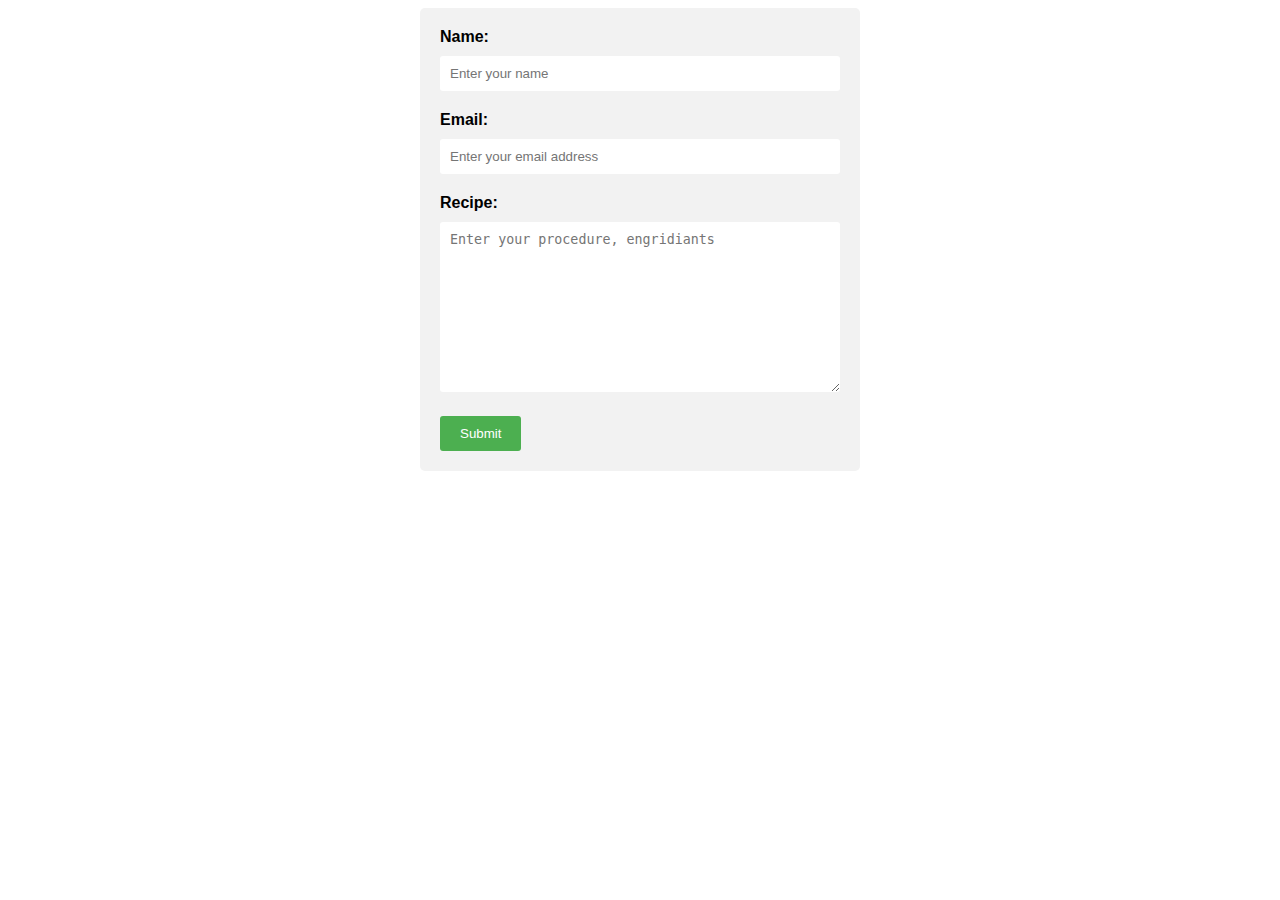
<file: Recipe-website/add.html>
<!DOCTYPE html>
<html>
  <head>
    <title>My Form</title>
    <style>
      /* CSS styles for the form */
      form {
        width: 400px;
        margin: 0 auto;
        font-family: Arial, sans-serif;
        background-color: #f2f2f2;
        padding: 20px;
        border-radius: 5px;
      }

      label {
        display: block;
        margin-bottom: 10px;
        font-weight: bold;
      }

      input[type="text"],
      textarea {
        width: 100%;
        padding: 10px;
        margin-bottom: 20px;
        border: none;
        border-radius: 3px;
        box-sizing: border-box;
      }

      input[type="submit"] {
        background-color: #4CAF50;
        color: #fff;
        padding: 10px 20px;
        border: none;
        border-radius: 3px;
        cursor: pointer;
      }

      input[type="submit"]:hover {
        background-color: #3e8e41;
      }
    </style>
  </head>
  <body>
    <form action="recipe.txt">
      <label for="name">Name:</label>
      <input type="text" id="name" name="name" placeholder="Enter your name">

      <label for="email">Email:</label>
      <input type="text" id="email" name="email" placeholder="Enter your email address">

      <label for="message">Recipe:</label>
      <textarea id="message" name="message" rows="10" placeholder="Enter your procedure, engridiants"></textarea>

      <input type="submit" value="Submit">
    </form>
  </body>
</html>
</file>
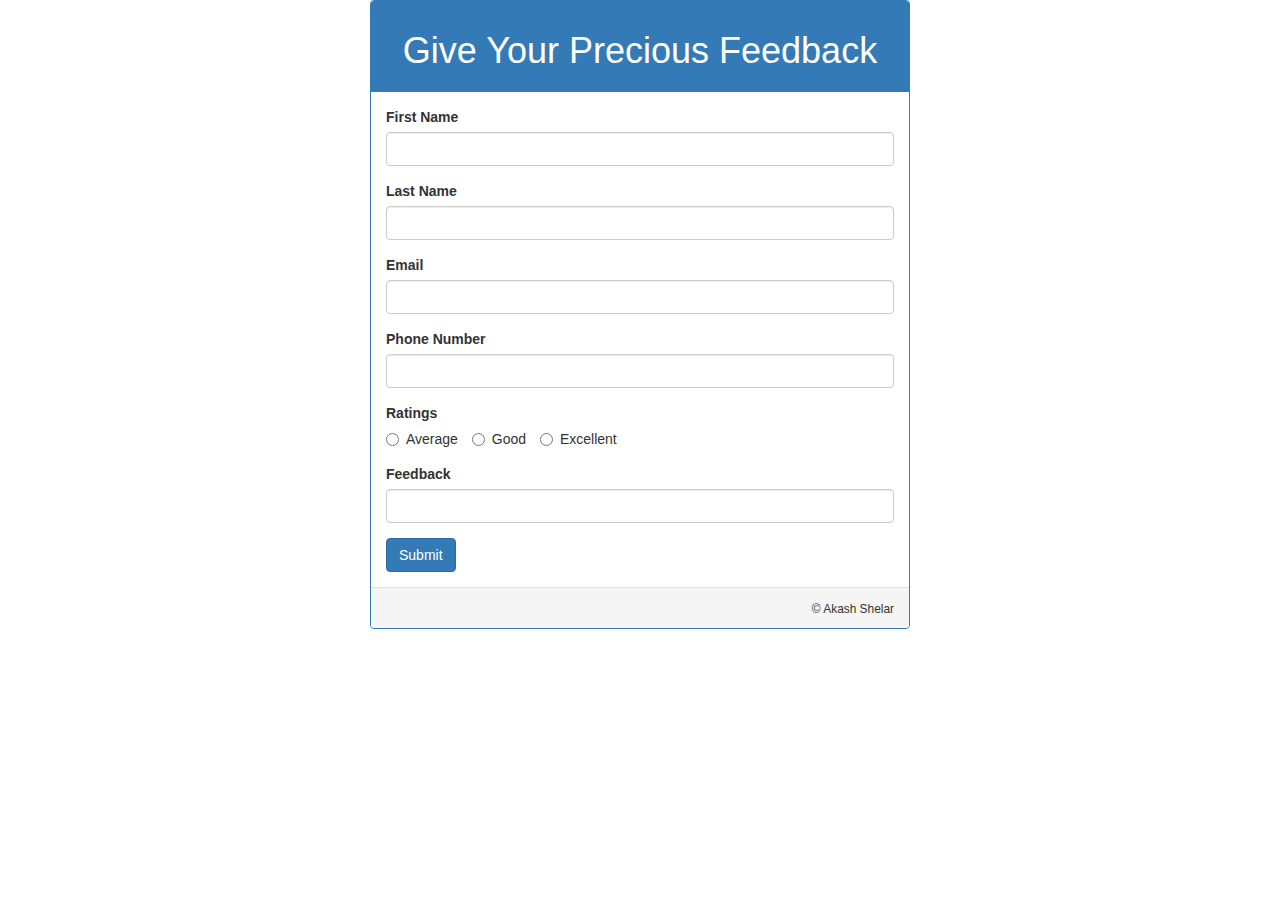
<file: Recipe-website/feedback.html>
<!DOCTYPE html>
<html>
  <head>
    <title>Feedback Page</title>
    <link rel="stylesheet" type="text/css" href="feedback.css" />
  </head>
  <body>
    <div class="container">
      <div class="row col-md-6 col-md-offset-3">
        <div class="panel panel-primary">
          <div class="panel-heading text-center">
            <h1>Give Your Precious Feedback</h1>
          </div>
          <div class="panel-body">
            <form >
              <div class="form-group">
                <label for="firstName">First Name</label>
                <input
                  type="text"
                  class="form-control"
                  id="firstName"
                  name="firstName"
                />
              </div>
              <div class="form-group">
                <label for="lastName">Last Name</label>
                <input
                  type="text"
                  class="form-control"
                  id="lastName"
                  name="lastName"
                />
              </div>

              
              <div class="form-group">
                <label for="email">Email</label>
                <input
                type="text"
                class="form-control"
                id="email"
                name="email"
                />
              </div>
              <div class="form-group">
                <label for="number">Phone Number</label>
                <input
                type="number"
                class="form-control"
                id="number"
                name="number"
                />
              </div>

              <div class="form-group">
                <label for="rating">Ratings</label>
                <div>
                  <label for="average" class="radio-inline"
                    ><input
                      type="radio"
                      name="rating"
                      value="a"
                      id="average"
                    />Average</label
                  >
                  <label for="good" class="radio-inline"
                    ><input
                      type="radio"
                      name="rating"
                      value="g"
                      id="good"
                    />Good</label
                  >
                  <label for="excellent" class="radio-inline"
                    ><input
                      type="radio"
                      name="rating"
                      value="e"
                      id="excellent"
                    />Excellent</label
                  >
                </div>
              </div>
              <div class="form-group">
                <label for="feedback">Feedback</label>
                <input
                  type="text"
                  class="form-control"
                  id="feedback"
                  name="feedback"
                />
              </div>
              <input type="submit" class="btn btn-primary" />
            </form>
          </div>
          <div class="panel-footer text-right">
            <small>&copy; Akash Shelar</small>
          </div>
        </div>
      </div>
    </div>
    <!-- <div class="toast" role="alert" aria-live="assertive" aria-atomic="true">
  <div class="toast-header">
    <img src="..." class="rounded mr-2" alt="...">
    <strong class="mr-auto">Bootstrap</strong>
    <small>11 mins ago</small>
    <button type="button" class="ml-2 mb-1 close" data-dismiss="toast" aria-label="Close">
      <span aria-hidden="true">&times;</span>
    </button>
  </div>
  <div class="toast-body">
    Hello, world! This is a toast message.
  </div>
</div> -->
  </body>
</html>
</file>
